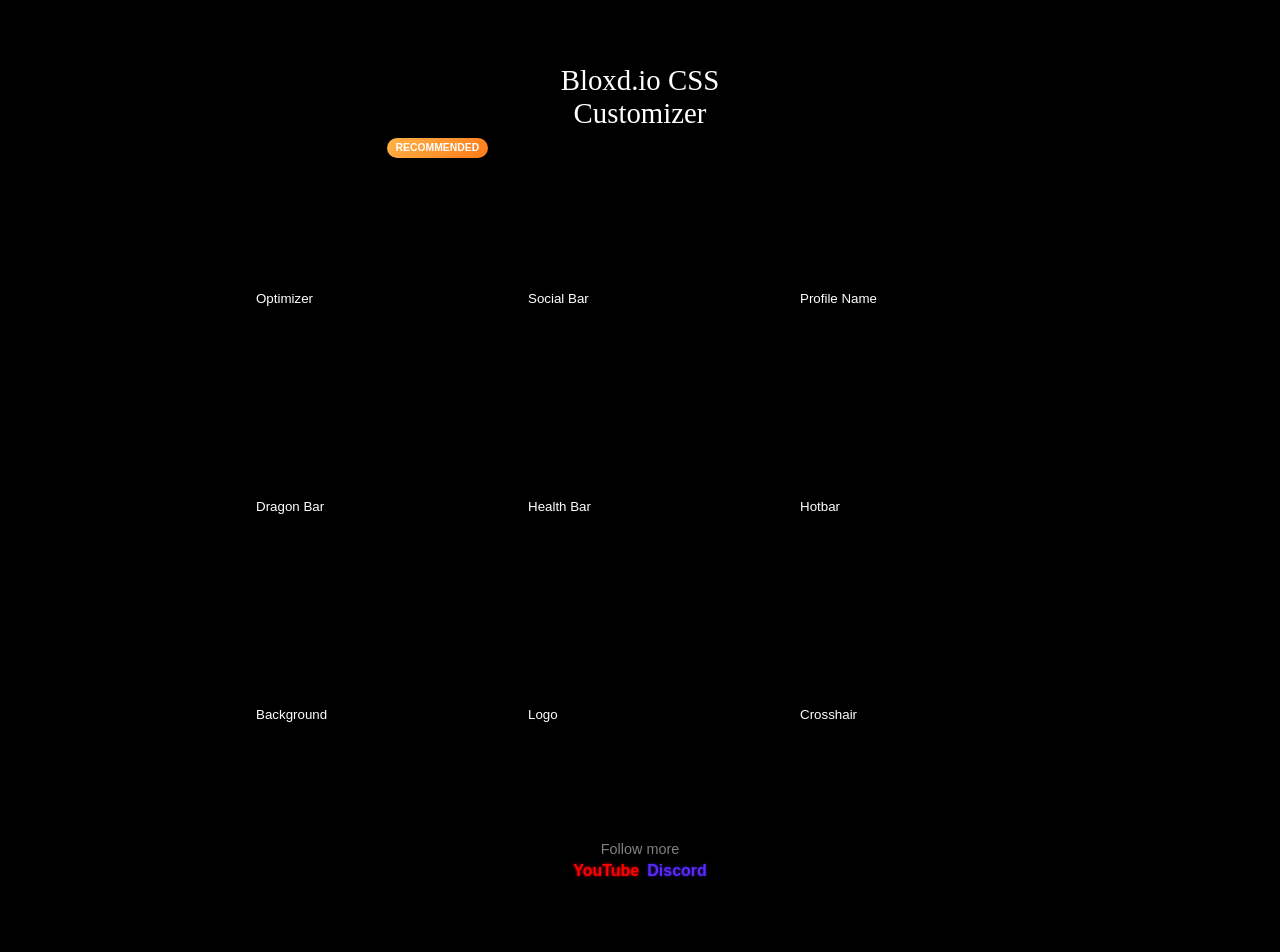
<file: index.html>
<!DOCTYPE html>
<html>
<head>
    <meta name="viewport" content="width=device-width, initial-scale=1.0">
    <title>Bloxd CSS Editor</title>
    <link rel="stylesheet" href="style.css">
    <link href='https://unpkg.com/boxicons@2.1.4/css/boxicons.min.css' rel='stylesheet'>
</head>
<body>

    <div class="wallpaper"></div>

    <!-- MENU -->
    <div id="menu" class="everything visible">

        <div class="CssTitle">Bloxd.io CSS Customizer</div>

        <div class="group">

            <button class="window recommended" onclick="openPreset('Optimizer')">
                <span class="recommended-badge">RECOMMENDED</span>
                <div class="picture" style="background-image: url(https://iili.io/nEZIx3B.jpg);"></div>
                <div class="Name">Optimizer</div>
            </button>

            <button class="window" onclick="openPreset('SocialBar')">
                <div class="picture" style="background-image: url(https://iili.io/nh9235N.png);"></div>
                <div class="Name">Social Bar</div>
            </button>

            <button class="window" onclick="openPreset('Profile')">
                <div class="picture" style="background-image: url(https://iili.io/nEgt8SR.png); scale: 1.1;"></div>
                <div class="Name">Profile Name</div>
            </button>

            <button class="window" onclick="openPreset('DragonBar')">
                <div class="picture" style="background-image: url(https://iili.io/CET6wZl.png);"></div>
                <div class="Name">Dragon Bar</div>
            </button>

            <button class="window" onclick="openPreset('HealthBar')">
                <div class="picture" style="background-image: url(https://iili.io/C13On0F.png);"></div>
                <div class="Name">Health Bar</div>
            </button>

            <button class="window" onclick="openPreset('Hotbar')">
                <div class="picture" style="background-image: url(https://iili.io/C13Srf2.png);"></div>
                <div class="Name">Hotbar</div>
            </button>

            <button class="window" onclick="openPreset('Background')">
                <div class="picture" style="background-image: url(https://iili.io/Cw4NJfI.jpg);"></div>
                <div class="Name">Background</div>
            </button>

            <button class="window" onclick="openPreset('Logo')">
                <div class="picture" style="background-image: url(https://iili.io/CTha8tj.png); 
                border-radius: 100%; 
                margin: auto;
                width: 4rem;
                height: 4rem;">
                </div>
                <div class="Name">Logo</div>
            </button>

            <button class="window" onclick="openPreset('Crosshair')">
                <div class="picture" style="background-image: url(https://iili.io/2sByfst.png); background-size: 3.5rem;"></div>
                <div class="Name">Crosshair</div>
            </button>

            <button class="window" onclick="openPreset('AuraBar')">
                <div class="picture" style="background-image: url(https://iili.io/C168V8N.png);"></div>
                <div class="Name">AuraBar</div>
            </button>

            <button class="window" onclick="openPreset('Title')">
                <div class="picture" style="background-image: url(https://iili.io/Ks4RSyv.png);"></div>
                <div class="Name">Title</div>
            </button>

            <button class="window" onclick="openPreset('IconHelper')">
                <div class="picture" style="background-image: url(https://iili.io/CETwJgp.png); background-size: 6rem;"></div>
                <div class="Name">KeyboardBadge</div>
            </button>

        </div>

        <div class="Foot">
            <div style="color: gray">Follow more</div>

            <div class="LinksContainer">
                <span 
                    class="FollowLink" 
                    style="color: red; 
                    font-weight: bold; 
                    text-shadow: 0 0 3px rgb(223, 0, 0);" 
                    onclick="window.open('https://www.youtube.com/@Bloxdman', '_blank')"
                    > YouTube </span>
                <span 
                    class="FollowLink" 
                    style="color: rgb(88 42 255); 
                    font-weight: bold; 
                    text-shadow: 0 0 3px rgb(57, 27, 163);" 
                    onclick="window.open('https://discord.gg/NeH9jhKcYf', '_blank')"
                    > Discord </span>
            </div>
        </div>
    </div>

    <!-- EDITOR PAGE -->
    <div id="editorPage" class="editorPage hidden">

        <div class="BackButtonContainer">
            
            <button class="button BackButton" onclick="goBack()">
            ← Back
        </button>

        <div class="EverythingContainer">


            <div id="EditorPage" class="Container"> 

                <div></div>

                <div class="MainAreaContainer">

                    <div class="MiddleButtonContainer">

                        <button class="button" id="PreviewBtn" onclick="viewEditor()">Preview</button>

                        <button class="button" id="CodeBtn" onclick="viewCode()">Code</button>

                    </div>

                    <div class="ResultsContainer">

                    <div class="PreviewContainer">
                        <div class="preview" id="preview"></div>
                    </div>

                    <div class="editor">

                    <div class="controls" id="controls"></div>

                    <div class="buttons">
                        <button class="button copyBtn">Copy</button>
                        <button class="button downloadBtn">Download</button>
                        <button class="button resetBtn">Reset</button>
                    </div>

                </div>


                </div>

            </div>

            <div></div>

        </div>

        <div id="CodePage" class="CodePage hidden">

                <div class="MiddleButtonContainer">

                    <button class="button" id="PreviewBtn" onclick="viewEditor()">Preview</button>

                    <button class="button" id="CodeBtn" onclick="viewCode()">Code</button>

                </div>

                <textarea id="cssEditor"></textarea>

                <div class="buttons">
                        <button class="button copyBtn">Copy</button>
                        <button class="button downloadBtn">Download</button>
                        <button class="button resetBtn">Reset</button>
                </div>
                
        </div>

            </div>

        </div>

    </div>

    <!-- Live CSS injection -->
    <style id="liveStyle"></style>

    <script src="script.js"></script>

</body>
</html>
</file>
<file: style.css>
html {
    scrollbar-width: thin !important;
    scrollbar-color: #ffffff1a #00000038;
}

body {
    color: white;
    font-family: Arial;
    margin: 0;
    background-color: #000000;
    width: stretch;
    height: stretch;
    overflow-y: hidden;
    overflow-x: hidden;
}

.wallpaper {
    background-image: url(https://iili.io/CAEYm8u.jpg);
    background-size: cover;
    background-position: center;
    background-repeat: no-repeat;
    position: fixed;
    top: 0;
    left: 0;
    width: 100%;
    height: 100%;
    z-index: -1;
}

.everything {
    display: flex;
    flex-direction: column;
    align-items: center;
    justify-content: space-between;
    height: -webkit-fill-available;
    width: -webkit-fill-available;
    position: absolute;
    opacity: 1;
}

.editorPage {
    display: flex;
    flex-direction: column;
    justify-content: flex-start;
    align-items: center;
    gap: 2rem;
    height: 100dvh;
    opacity: 1;
    padding: 1rem;
    overflow-x: hidden;
    overflow-y: auto;
    scrollbar-width: none;
}

.MainAreaContainer {
    display: flex;
    flex-direction: column;
    padding: 1rem;
}

.editorPage,
.everything {
    will-change: transform, opacity;
    transition:
        transform 0.5s ease,
        opacity 0.5s ease;
}

.CodePage,
.Container {
    position: absolute;
    inset: 0;

    transition:
        opacity 0.5s ease,
        transform 0.5s ease;
}

.CodePage {
    display: flex;
    top: 80px;
    justify-content: center;
    align-items: center;
    flex-direction: column;
}

.hidden {
    opacity: 0;
    transform: translateY(20px);
    pointer-events: none;
}

.visible {
    opacity: 1;
    transform: translateY(0);
}

.group {
    display: flex;
    scrollbar-width: none;
    flex-wrap: wrap;
    gap: 1rem;
    max-width: 50rem;
    flex-direction: row;
    align-items: center;
    justify-content: center;
    overflow-y: auto;
    grid-auto-flow: row;
}

.EverythingContainer {
    display: flex;
    align-items: center;
    height: auto;
    flex-direction: column;
    gap: 2rem;
}

.ResultsContainer {
    display: flex;
    flex-direction: row;
    align-items: flex-start;
    flex-wrap: wrap;
    justify-content: center;
    gap: 2rem;
}

.Container {
    display: flex;
    align-items: center;
    justify-content: space-between;
    height: 100%;
    box-sizing: border-box;
    gap: 4rem;
    min-width: 100%;
    flex-direction: column;
}

.PreviewContainer {
    display: flex;
    flex-direction: row;
    align-items: center;
    justify-content: center;
    gap: 2rem;
    max-width: 20rem;
    width: 20rem;
    height: 23.75rem;
    background-color: #00000069;
    padding: 1rem 1.5rem;
    border-radius: 1rem;
}

.preview {
    flex: 1;
    display: flex;
    flex-direction: column;
    gap: 1rem;
    height: stretch;
    justify-content: center;
    align-items: center;
    position: relative;
    overflow: hidden;
}

.controls {
    display: flex;
    max-width: 21rem;
    width: 100%;
    height: auto;
    background-color: #00000069;
    border-radius: 1rem;
    flex-direction: column;
    gap: .5rem;
    padding: 1.5rem 1rem;
}

.LinkControl {
    display: flex;
    flex-direction: row;
    align-items: center;
    gap: .35rem;
    padding: .35rem 0;
}

.LinkControlLabel {
    color: #ffffff;
    font-weight: bold;
    font-size: 1rem;
    opacity: .9;
}

.LinkControlButton {
    display: inline-flex;
    width: fit-content;
    padding: .45rem .7rem;
    border-radius: .5rem;
    color: #00ceff;
    font-weight: bold;
    text-decoration: none;
    cursor: pointer;
    transition: 0.5s ease;
    justify-content: center;
}

.LinkControlButton:hover {
    color: #58deff;
    transition: 0.5s ease;
}

.CssTitle {
    display: flex;
    font-family: "Arial Black";
    text-align: center;
    max-width: 14rem;
    font-size: 1.8rem;
    text-shadow: 2px 2px 5px #000000c2;
    padding-top: 4rem;
}

.ControlGroupTitle {
    display: flex;
    flex-direction: column;
    gap: 5px;
    color: #ffffffad;
    border: none;
    margin: 0;
}

.ControlGroupTitle legend {
    position: relative;
    right: 12px;
    color: #ffffff;
    border: none;
    margin: 0;
}

.editor {
    display: flex;
    max-height: 20rem;
    height: 100%;
    flex-direction: column;
    justify-content: flex-start;
    align-items: center;
    flex: 1;
}

.buttons {
    display: flex;
    justify-content: center;
    gap: 1rem;
    padding: 1rem;
    padding-bottom: 5rem;
}

textarea {
    scrollbar-width: none;
    width: -webkit-fill-available;
    margin: 1rem;
    max-width: 40rem;
    height: 25rem;
    background-color: #0000007d;
    border: none;
    border-radius: 0.8rem;
    color: #dbdbdbe6;
    backdrop-filter: blur(5px);
    outline: none;
    padding: 0.5rem;
}

.ImageInput {
    height: auto;
    width: 100%;
    position: relative;
    max-width: 18rem;
    margin-top: 5px;
    padding: 0.4rem;
    border: 1px solid #00000040;
    background-color: #0000000d;
    color: #ffffff;
    border-radius: 1rem;
    resize: none;
}

.button {
    background-color: #0000006e;
    color: white;
    border: none;
    padding: 0.5rem 1rem;
    border-radius: 0.5rem;
    cursor: pointer;
}

.BackButton {
    z-index: 15;
    position: relative;
}

.button:hover {
    background-color: #00000071;
}

.BackButtonContainer {
    width: 100%;
    z-index: 9;
    padding: 1.3rem;
}

.MiddleButtonContainer {
    width: 100%;
    z-index: 9;
    display: flex;
    justify-content: center;
    padding: 1rem;
    gap: 1rem;
}

.window {
    flex-direction: column;
    display: flex;
    width: 16rem;
    height: 12rem;
    background-color: #00000052;
    color: white;
    border: none;
    padding: 1rem;
    border-radius: 1rem;
    cursor: pointer;
}

.window.recommended {
    position: relative;
}

.recommended-badge {
    position: absolute;
    top: 0.5rem;
    right: 0.5rem;
    padding: 0.3rem 0.55rem;
    border-radius: 999px;
    background: linear-gradient(135deg, #ffb347, #ff7a18);
    color: #fff;
    font-family: Arial, sans-serif;
    font-size: 0.65rem;
    font-weight: 800;
    line-height: 1;
}

.picture {
    height: 100%;
    width: 100%;
    background-position: center;
    background-size: contain;
    background-repeat: no-repeat;
}

.Foot {
    display: flex;
    flex-direction: column;
    background-color: #00000047;
    height: 3.5rem;
    width: 14rem;
    border-radius: 1rem;
    margin: 1rem;
    color: #fff;
    justify-content: center;
    align-items: center;
    cursor: default;
    font-size: 0.9rem;
    gap: 0.3rem
}

.Footer {
    display: flex;
    justify-content: center;
    align-items: center;
    max-width: 3rem;
    height: 100%;
    gap: 1rem;
    padding: 1rem;
    color: #ffffffad;
}

.FollowLink {
    letter-spacing: normal;
    transition: 0.2s ease;
}

.FollowLink:hover {
    letter-spacing: 1px;
    transition: 0.2s ease;
}

.LinksContainer {
    display: flex;
    flex-direction: row;
    cursor: pointer;
    font-size: 1rem;
    gap: 8px;
}

/* Hide the default checkbox */
.container input {
  position: absolute;
  opacity: 0;
  cursor: pointer;
  height: 0;
  width: 0;
}

.container {
  display: flex;
}


/* Create a custom checkbox */
.checkmark {
  position: relative;
  background-color: rgba(16, 16, 16, 0.5);
  height: 20px;
  width: 20px;
  margin-right: 10px;
  flex-shrink: 0;
  margin-top: -1px;
  transition: all 0.2s ease 0s;
  cursor: pointer;
  transform-origin: 0px 10px;
  border-radius: 4px;
  margin: -1px 10px 0px 0px;
  padding: 0px;
  box-sizing: border-box;
}

.container input:checked ~ .checkmark {
  background-color: rgba(0, 123, 255, 0.8);
  height: 20px;
  width: 20px;
  margin-right: 10px;
  flex-shrink: 0;
  margin-top: -1px;
  transition: all 0.2s ease 0s;
  cursor: pointer;
  transform-origin: 0px 10px;
  border-radius: 4px;
  margin: -1px 10px 0px 0px;
  padding: 0px;
  box-sizing: border-box;
}

.checkmark:after {
  content: "";
  position: absolute;
  display: none;
}

.container input:checked ~ .checkmark:after {
  display: block;
}

/* Style the checkmark/indicator */
.container .checkmark:after {
  left: 0.45em;
  top: 0.25em;
  width: 0.25em;
  height: 0.5em;
  border: solid white;
  border-width: 0 0.15em 0.15em 0;
  transform: rotate(45deg);
  transition: all 500ms ease-in-out;
}
</file>
